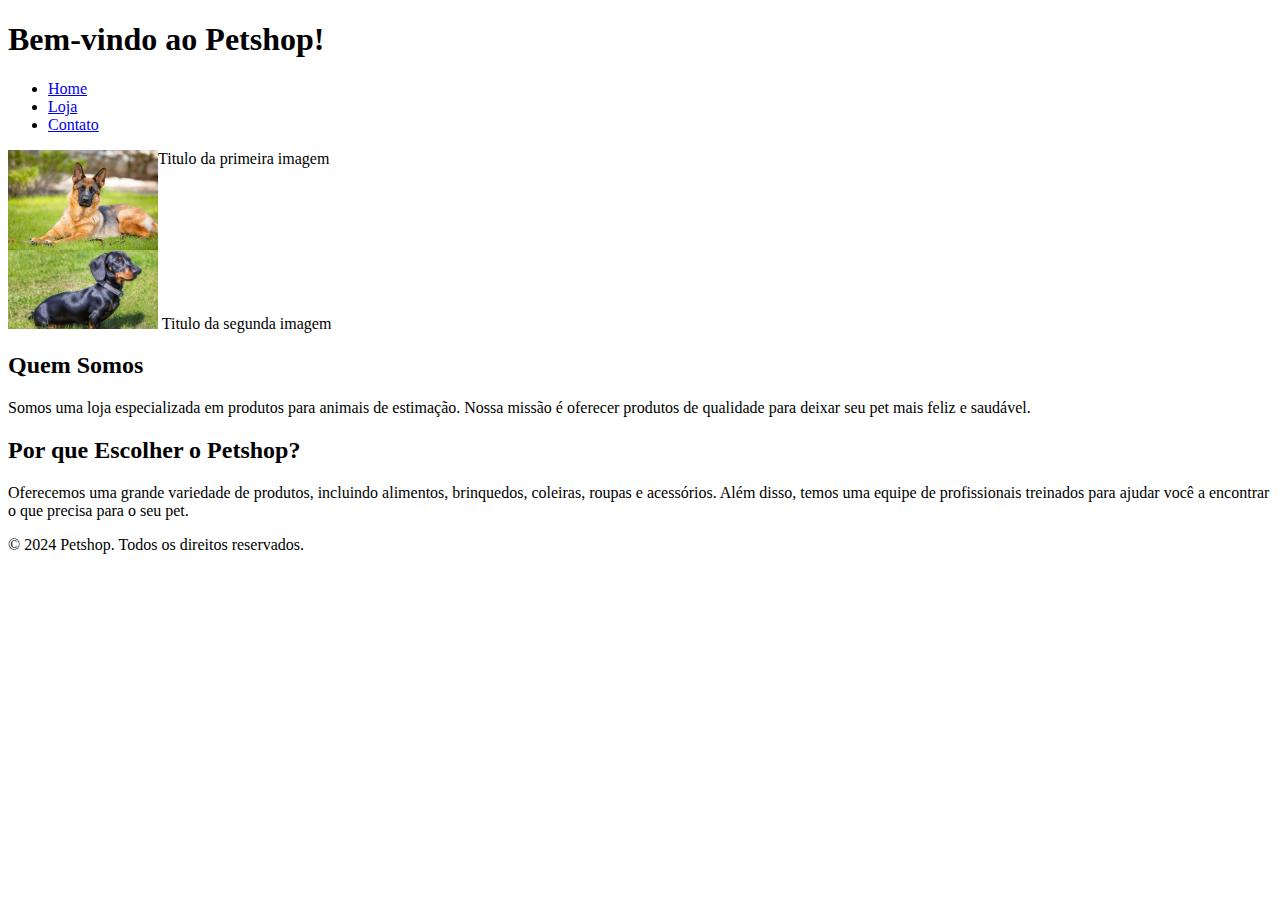
<file: index.html>
<!DOCTYPE html>
<html lang="pt-BR">
<head>
    <meta charset="UTF-8">
    <meta name="viewport" content="width=device-width, initial-scale=1.0">
    <title>Petshop - Home</title>
    <link rel="stylesheet" href="css/estilo.css">
    <!-- 

        Esse é um exercício em HTML. 
        Nesta página, você deve criar um cabeçalho, um conteúdo principal e um rodapé.
        O cabeçalho deve conter um título e um menu de navegação com três links: Home, Loja e Contato.
        O conteúdo principal deve conter duas seções com títulos e parágrafos.
        O rodapé deve conter um parágrafo com o texto "© 2024 Petshop. Todos os direitos reservados.".
        Adicione uma tabela com fotos de animais e seus nomes.

    -->
</head>
<body>
    <!-- Cabeçalho -->
    <header>
        <h1>Bem-vindo ao Petshop!</h1>
        <nav>
            <ul>
                <li><a href="index.html">Home</a></li>
                <li><a href="loja.html">Loja</a></li>
                <li><a href="contato.html">Contato</a></li>
            </ul>
        </nav>
    </header>





    <div class="box1">
        <img src="img/Cachorro Pastor.jpg" alt="">
      
        <span> Titulo da primeira imagem </span>
    </div>
    <div class="box2">
        <img src="img/cachorro salsicha.webp" alt="">
        
        <span> Titulo da segunda imagem </span>
    </div>
    
    
    
        
    <!-- Conteúdo principal -->
    <main>
        <section>
            <h2>Quem Somos</h2>
            <p>Somos uma loja especializada em produtos para animais de estimação. Nossa missão é oferecer produtos de qualidade para deixar seu pet mais feliz e saudável.</p>
        </section>
        <section>
            <h2>Por que Escolher o Petshop?</h2>
            <p>Oferecemos uma grande variedade de produtos, incluindo alimentos, brinquedos, coleiras, roupas e acessórios. Além disso, temos uma equipe de profissionais treinados para ajudar você a encontrar o que precisa para o seu pet.</p>
        </section>
    </main>

    <!-- Rodapé -->
    <footer>
        <p>© 2024 Petshop. Todos os direitos reservados.</p>
    </footer>
</body>
</html>
</file>
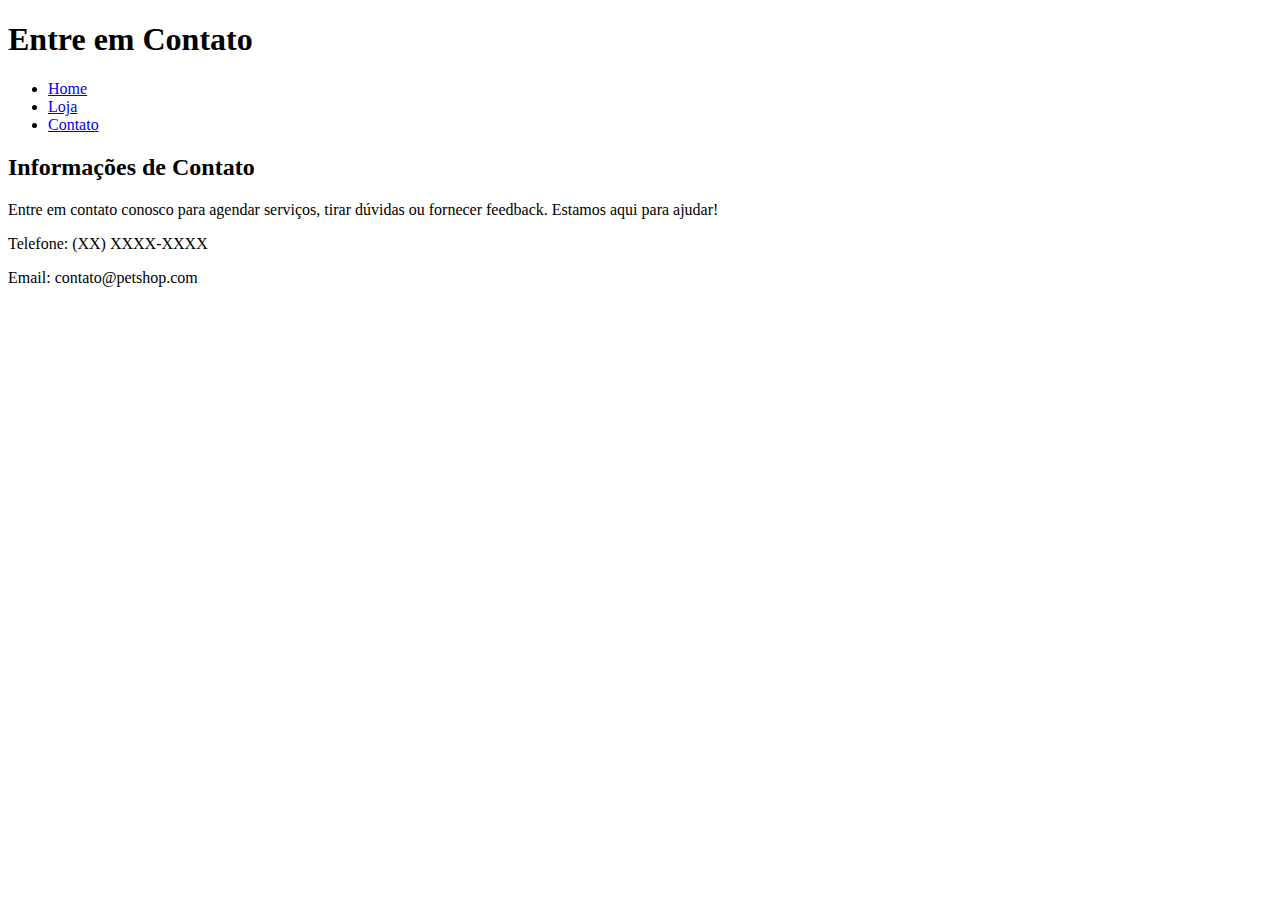
<file: contato.html>
<!DOCTYPE html>
<html lang="pt-BR">
<head>
    <meta charset="UTF-8">
    <meta name="viewport" content="width=device-width, initial-scale=1.0">
    <title>Petshop - Contato</title>
        <!-- 

        Esse é um exercício em HTML. 
        Nesta página, você deve criar um cabeçalho, um conteúdo principal e um rodapé.
        O cabeçalho deve conter um título e um menu de navegação com três links: Home, Loja e Contato.
        O conteúdo principal deve conter uma seção com um título e um parágrafo.
        O rodapé deve conter um parágrafo com o texto "© 2024 Petshop. Todos os direitos reservados.".

        Adicione um formulário de contato com campos para nome, email, telefone e mensagem.

    -->
</head>
<body>
    <!-- Cabeçalho -->
    <header>
        <h1>Entre em Contato</h1>
        <nav>
            <ul>
                <li><a href="index.html">Home</a></li>
                <li><a href="loja.html">Loja</a></li>
                <li><a href="contato.html">Contato</a></li>
            </ul>
        </nav>
    </header>

    <!-- Conteúdo principal -->
    <main>
        <section>
            <h2>Informações de Contato</h2>
            <p>Entre em contato conosco para agendar serviços, tirar dúvidas ou fornecer feedback. Estamos aqui para ajudar!</p>
            <p>Telefone: (XX) XXXX-XXXX</p>
            <p>Email: contato@petshop.com</p>
        </section>
       

        <form>


            









        </form>



    </main>

    <!-- Rodapé -->
    <footer>
        <p></p>
    </footer>
</body>
</html>
</file>
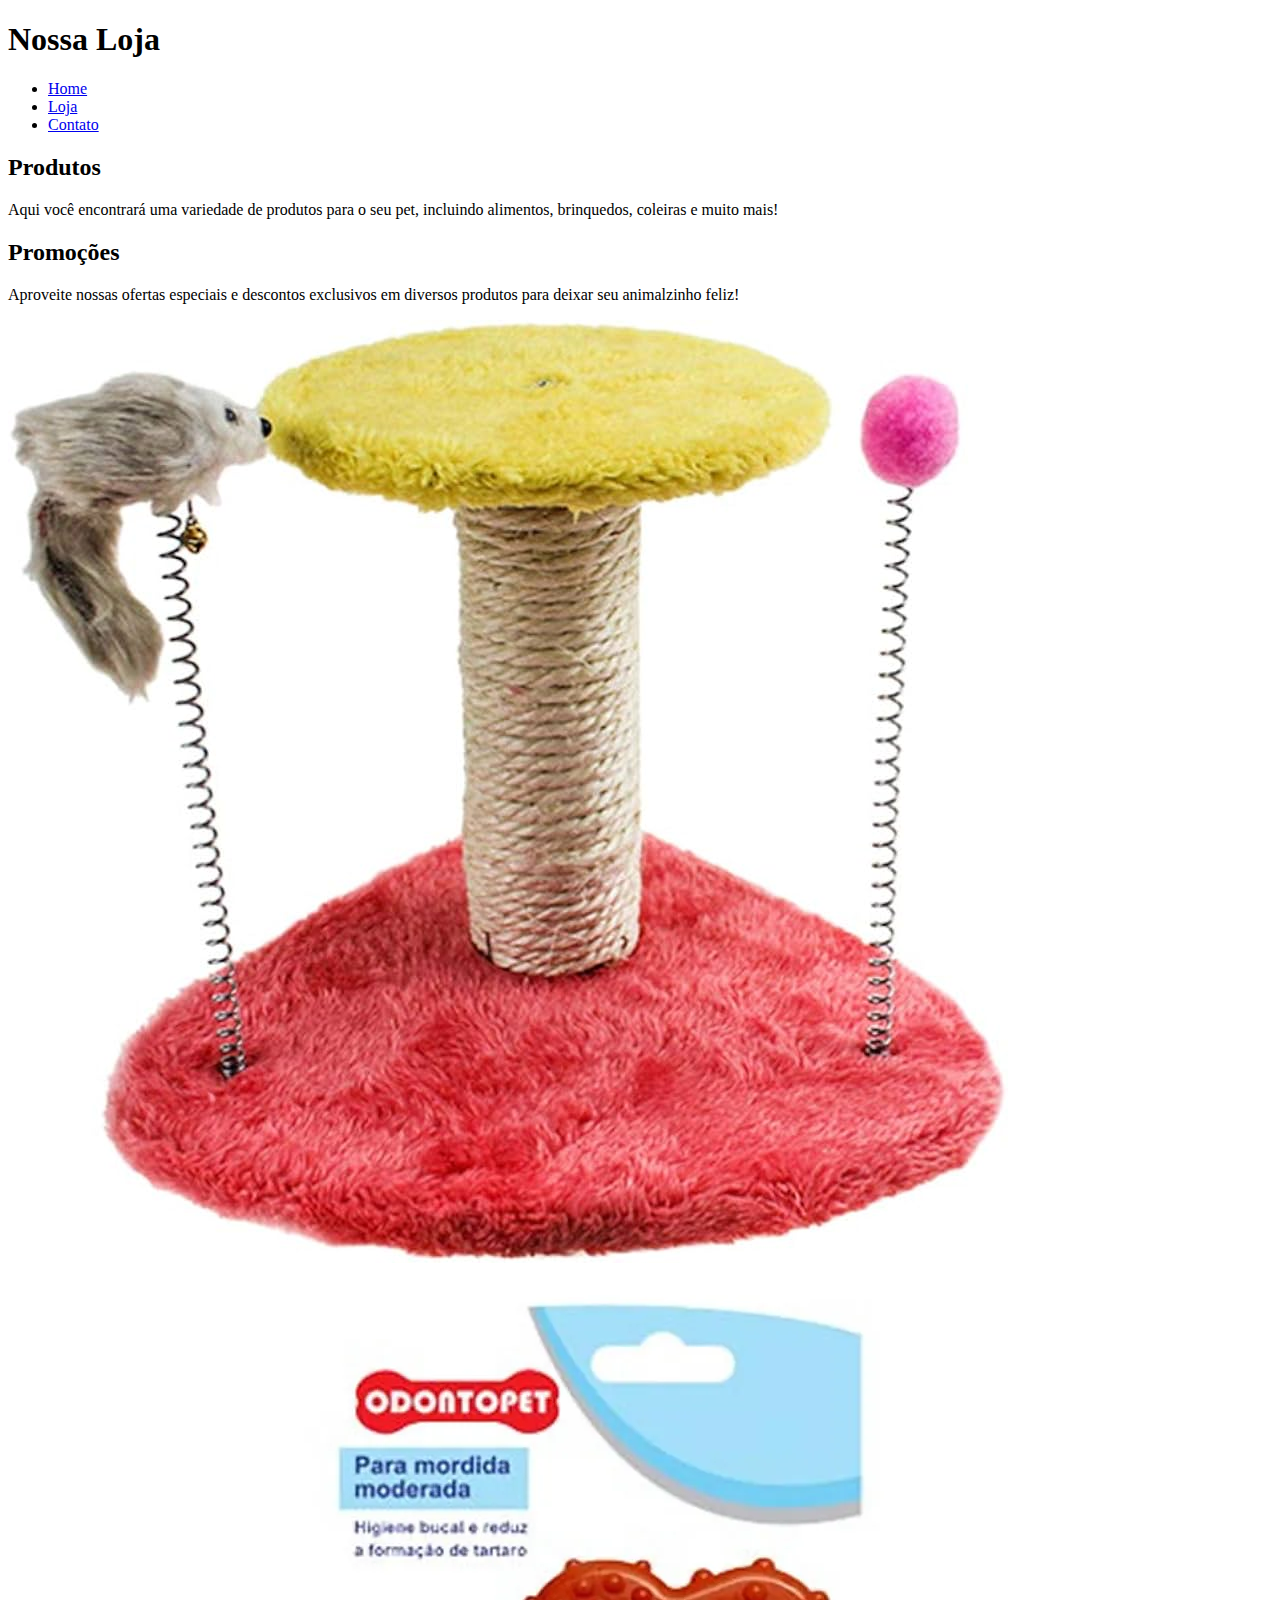
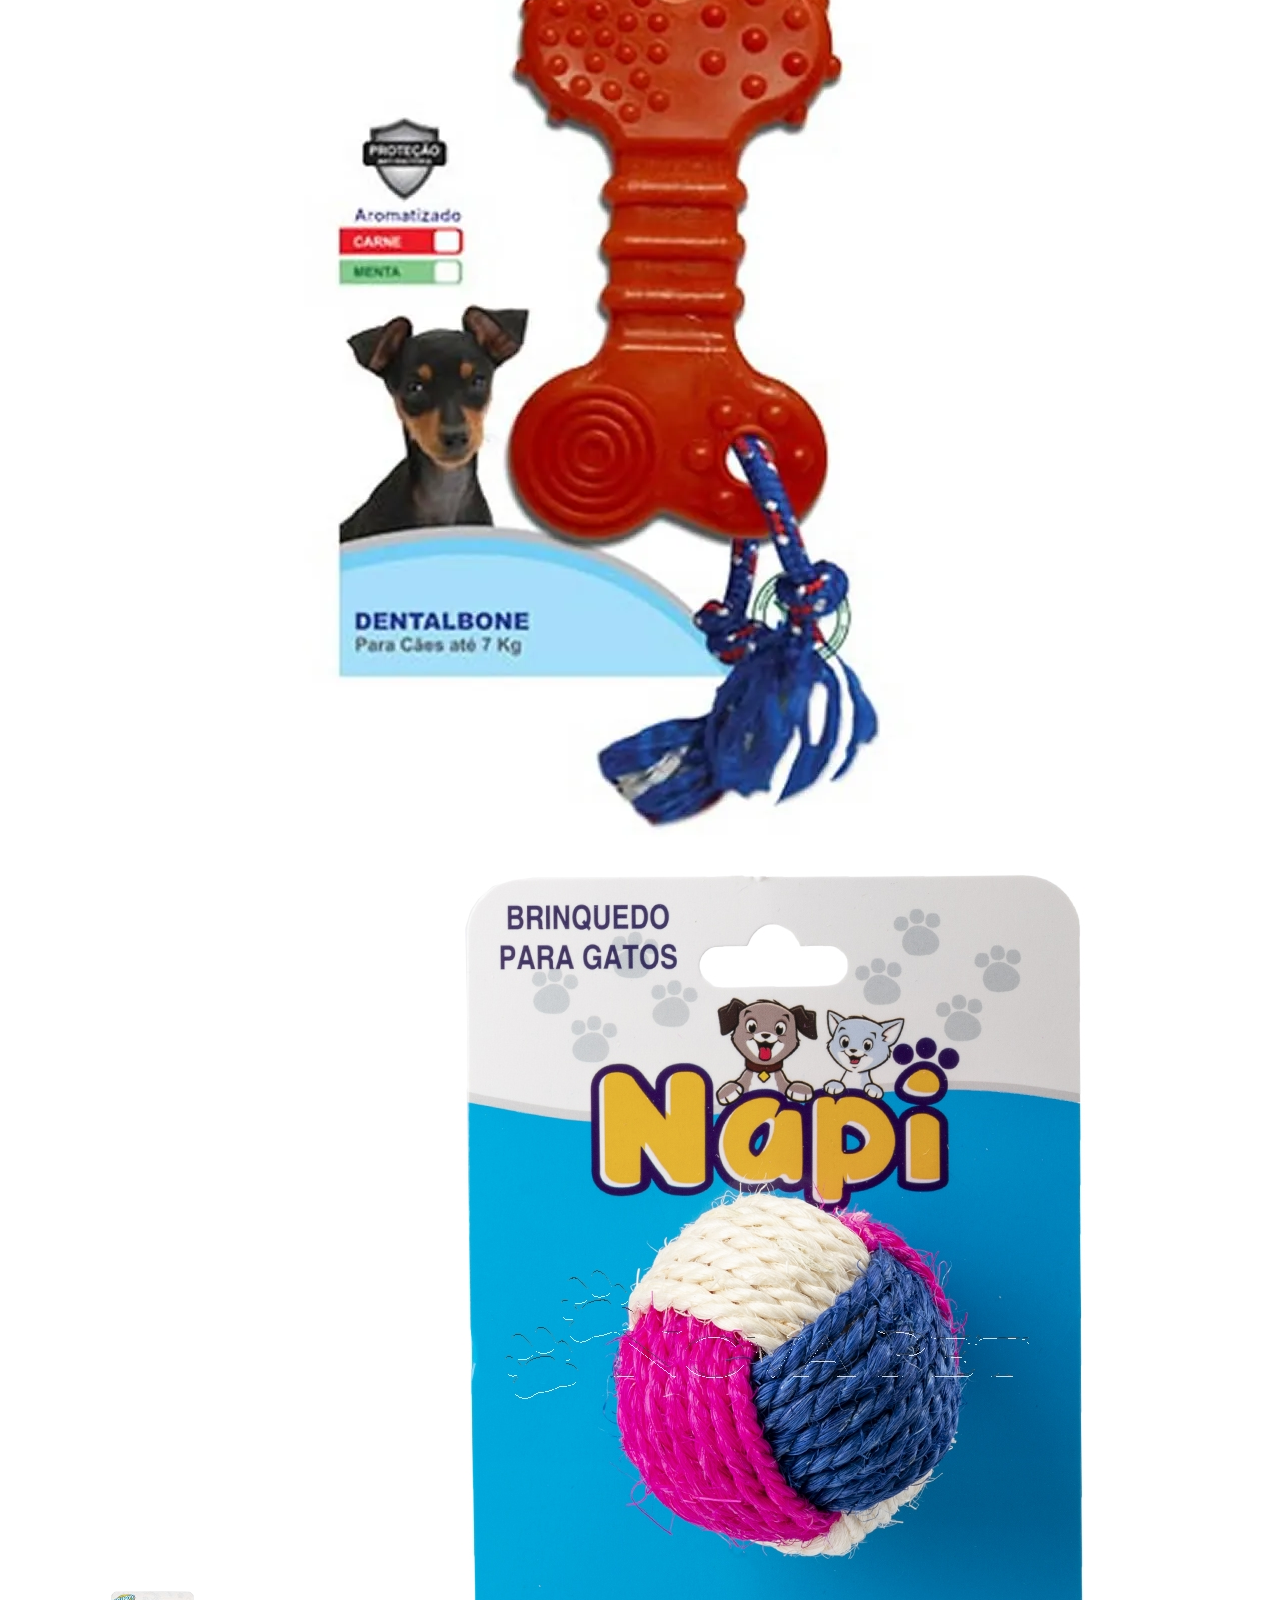
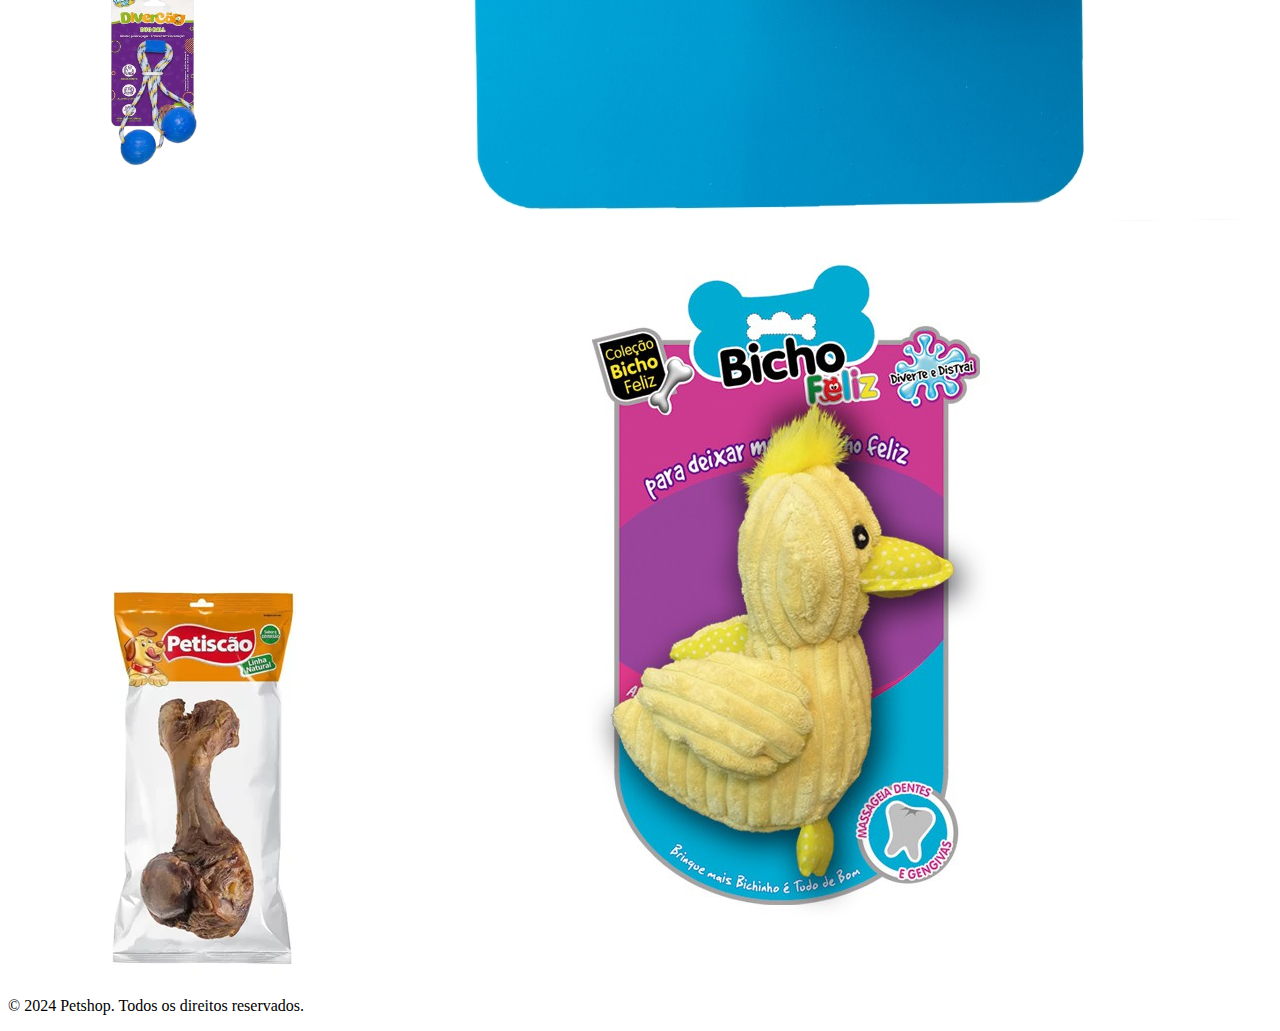
<file: loja.html>
<!DOCTYPE html>
<html lang="pt-BR">
<head>
    <meta charset="UTF-8">
    <meta name="viewport" content="width=device-width, initial-scale=1.0">
    <title>Petshop - Loja</title>

    <!-- 

        Esse é um exercício em HTML. 
        Nesta página, você deve criar uma loja virtual para um petshop.
        Crie uma tabela com seis produtos, incluindo uma imagem, nome, descrição e preço.
        Adicione um cabeçalho com logo e um rodapé.
        
    -->
</head>
<body>
    <!-- Cabeçalho -->
    <header>
        <h1>Nossa Loja</h1>
        <nav>
            <ul>
                <li><a href="index.html">Home</a></li>
                <li><a href="loja.html">Loja</a></li>
                <li><a href="contato.html">Contato</a></li>
            </ul>
        </nav>
    </header>

    <!-- Conteúdo principal -->
    <main>
        <section>
            <h2>Produtos</h2>
            <p>Aqui você encontrará uma variedade de produtos para o seu pet, incluindo alimentos, brinquedos, coleiras e muito mais!</p>
        </section>
        <section>
            <h2>Promoções</h2>
            <p>Aproveite nossas ofertas especiais e descontos exclusivos em diversos produtos para deixar seu animalzinho feliz!</p>
        </section>
    </main>


    <div>

        <img src="img/Brinquedo gato.jpg" alt="">
        <img src="img/Brinquedo cachorro.webp" alt="">
        <img src="img/Brinquedo C.png" alt="">
        <img src="img/Gato brin.jpg" alt="">

        <img src="img/osso 3.webp" alt="">

        <img src="img/pata C.jpg" alt="">


    </div>

    <!-- Rodapé -->
    <footer>
        <p>© 2024 Petshop. Todos os direitos reservados.</p>
    </footer>
</body>
</html>
</file>
<file: css/estilo.css>
.box1{
    display: flex;
}

img{
    width: 150px;
    justify-content: space-between;
}
</file>
